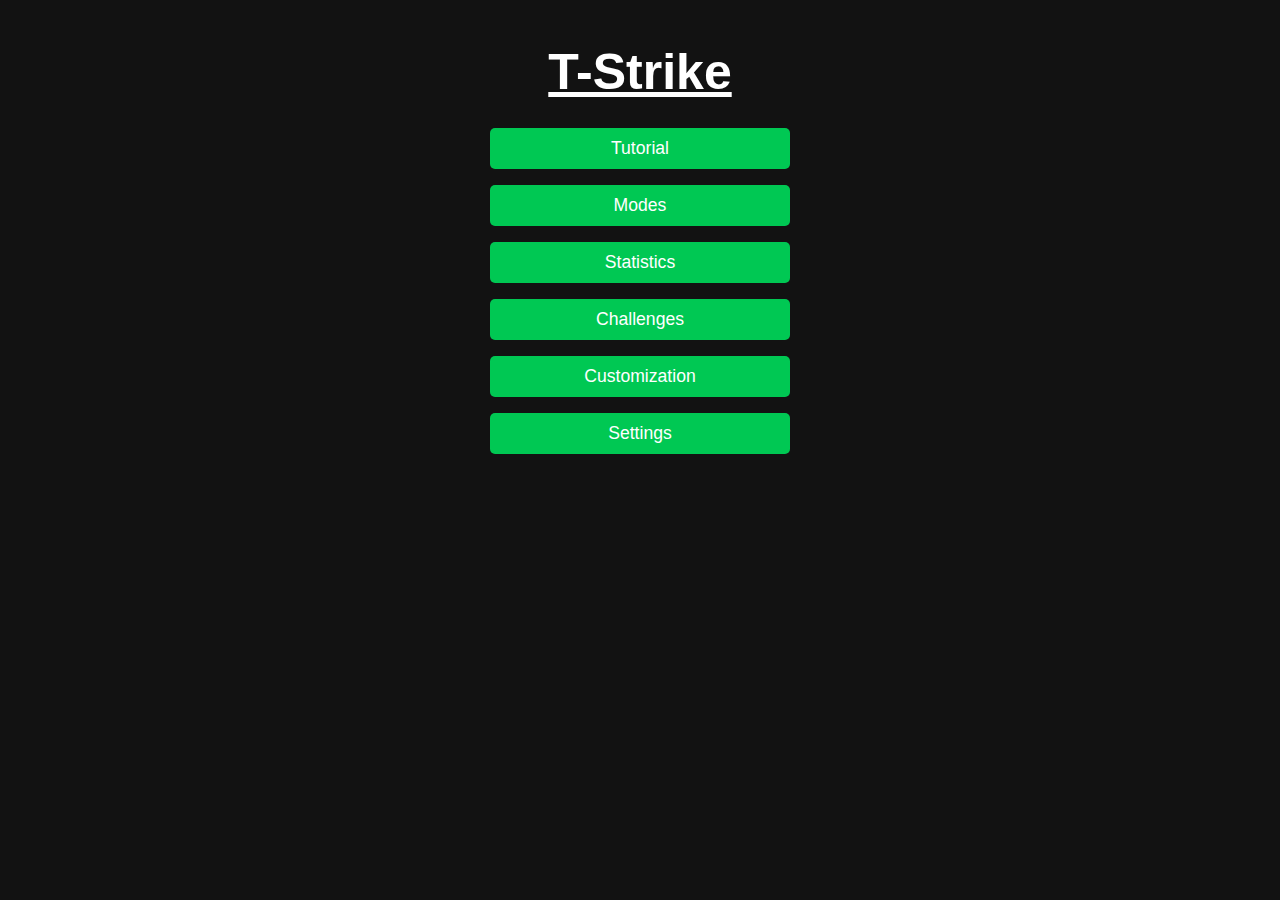
<file: index.html>
<!DOCTYPE html>
<html lang="en">
  <head>
    <meta charset="UTF-8" />
    <meta name="viewport" content="width=device-width, initial-scale=1.0" />
    <title>T-Strike</title>
    <link rel="stylesheet" href="styles/main.css" />
  </head>
  <body>
    <main>
      <!-- Global Back to Menu Button (shown dynamically) -->
      <button id="back-to-menu-btn" class="back-btn" hidden>
        Back to Menu
      </button>

      <!-- Main Menu Screen -->
      <section id="menu" class="menu-container screen">
        <h1 id="menu-title">T-Strike</h1>
        <div class="menu-buttons">
          <button class="menu-btn" id="tutorial-btn">Tutorial</button>
          <button class="menu-btn" id="modes-btn">Modes</button>
          <button class="menu-btn" id="stats-btn">Statistics</button>
          <button class="menu-btn" id="challenges-btn">Challenges</button>
          <button class="menu-btn" id="custom-btn">Customization</button>
          <button class="menu-btn" id="settings-btn">Settings</button>
        </div>
      </section>

      <!-- Tutorial Screen -->
      <section id="tutorial" class="tutorial-container screen" hidden>
        <h2 id="tutorial-title">How to Play</h2>
        <ol class="tutorial-steps">
          <li>Click "Start" to launch the timer.</li>
          <li>
            Try to stop the timer by clicking "Stop" exactly on the
            <strong>target time</strong>.
          </li>
          <li>The closer you are to the target time, the better your score!</li>
          <li>Train your precision and reflexes to beat your personal best.</li>
        </ol>
        <p>Press "Game Modes" in the menu to start a real game.</p>
      </section>

      <!-- Game Modes Selection Screen -->
      <section
        id="mode-selection"
        class="mode-selection-container screen"
        hidden
      >
        <h2>Mode Selection</h2>
        <p class="mode-instruction">Click to select a mode or use ↑ / ↓</p>
        <div class="mode-wrapper">
          <div class="mode-option small" id="prev-mode"></div>
          <div class="mode-option selected" id="current-mode"></div>
          <div class="mode-option small" id="next-mode"></div>
        </div>
      </section>

      <!-- Game Screen -->
      <section id="game" class="game-container screen" hidden>
        <h2 id="game-title">Game</h2>
        <p class="player-streak">
          Your current streak: <span id="current-streak">0</span>
        </p>
        <p class="player-score">
          Your current score: <span id="current-score">0</span>
        </p>
        <p class="player-gain">Your gain: <span id="score-gain">+0</span></p>
        <p class="target-time">Target Time: <span id="target">5.00</span>s</p>
        <div class="timer-container">
          <div class="timer-wrapper" id="timer-wrapper">
            <div class="timer" id="timer" aria-live="polite">0s</div>
          </div>
          <svg class="progress-ring" width="160" height="160">
            <circle
              class="progress-ring__circle"
              stroke="#ffffff"
              stroke-width="8"
              fill="transparent"
              r="70"
              cx="80"
              cy="80"
            />
          </svg>
        </div>

        <button id="start-stop-btn">START</button>
        <p class="diff" id="diff-msg" aria-live="polite"></p>
        <p class="result" id="result-msg" aria-live="polite"></p>
      </section>
    </main>

    <script type="module" src="src/main.js"></script>
  </body>
</html>
</file>
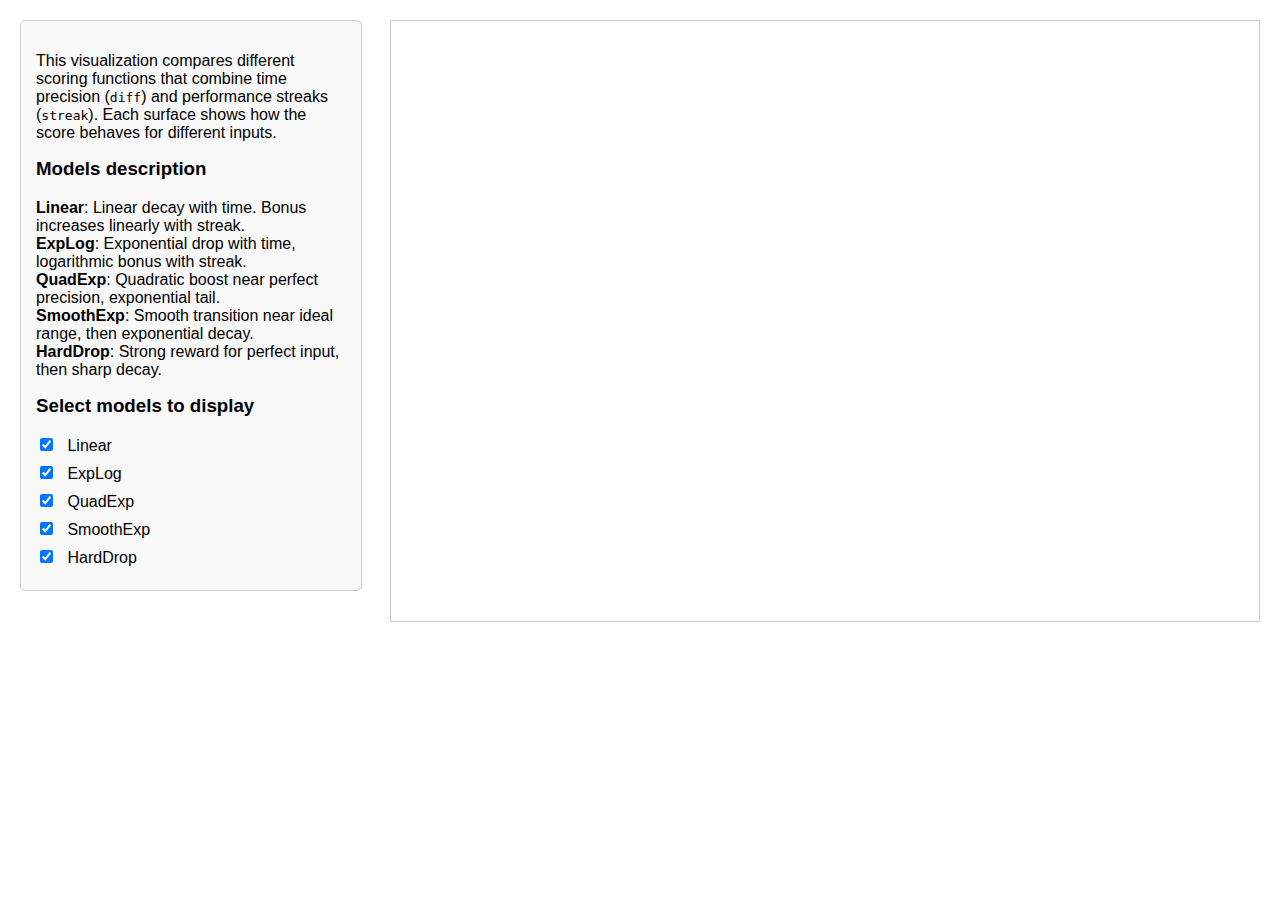
<file: tests/scoring/visualisation.html>
<!DOCTYPE html>
<html lang="en">
  <head>
    <meta charset="UTF-8" />
    <title>Scoring Function Comparison</title>
    <script src="https://cdn.plot.ly/plotly-3.0.1.min.js"></script>
    <link rel="stylesheet" href="style.css" />
  </head>
  <body>
    <div id="container" class="container">
      <section class="legend">
        <p>
          This visualization compares different scoring functions that combine
          time precision (<code>diff</code>) and performance streaks
          (<code>streak</code>). Each surface shows how the score behaves for
          different inputs.
        </p>

        <h3>Models description</h3>
        <ul>
          <li>
            <strong>Linear</strong>: Linear decay with time. Bonus increases
            linearly with streak.
          </li>
          <li>
            <strong>ExpLog</strong>: Exponential drop with time, logarithmic
            bonus with streak.
          </li>
          <li>
            <strong>QuadExp</strong>: Quadratic boost near perfect precision,
            exponential tail.
          </li>
          <li>
            <strong>SmoothExp</strong>: Smooth transition near ideal range, then
            exponential decay.
          </li>
          <li>
            <strong>HardDrop</strong>: Strong reward for perfect input, then
            sharp decay.
          </li>
        </ul>
        <section>
          <h3>Select models to display</h3>
          <form id="model-selector">
            <label
              ><input type="checkbox" value="Linear" checked /> Linear</label
            >
            <label
              ><input type="checkbox" value="ExpLog" checked /> ExpLog</label
            >
            <label
              ><input type="checkbox" value="QuadExp" checked /> QuadExp</label
            >
            <label
              ><input type="checkbox" value="SmoothExp" checked />
              SmoothExp</label
            >
            <label
              ><input type="checkbox" value="HardDrop" checked />
              HardDrop</label
            >
          </form>
        </section>
      </section>
      <div id="chart"></div>
    </div>

    <script src="plot.js"></script>
  </body>
</html>
</file>
<file: tests/scoring/style.css>
html,
body {
  height: 100%;
  margin: 0;
  padding: 0;
  font-family: Arial, sans-serif;
}

.container {
  display: flex;
  justify-content: space-between;
  align-items: flex-start;
  padding: 20px;
}

#chart {
  width: 70%;
  height: 600px;
  min-height: 400px;
  border: 1px solid #ccc;
}

.legend {
  width: 25%;
  padding: 15px;
  background-color: #f9f9f9;
  border: 1px solid #ccc;
  border-radius: 5px;
}

.legend h3 {
  margin-top: 0;
}

.legend ul {
  list-style: none;
  padding: 0;
}

.legend label {
  display: block;
  margin-bottom: 8px;
}

.legend input {
  margin-right: 10px;
}
</file>
<file: styles/main.css>
/* Root CSS entry point */
@import url("./base/reset.css");
@import url("./base/typography.css");

@import url("./layout/containers.css");

@import url("./components/buttons.css");
@import url("./components/menu.css");
@import url("./components/timer.css");

@import url("./screens/game.css");
@import url("./screens/mode-selection.css");

@import url("./utils/helpers.css");
</file>
